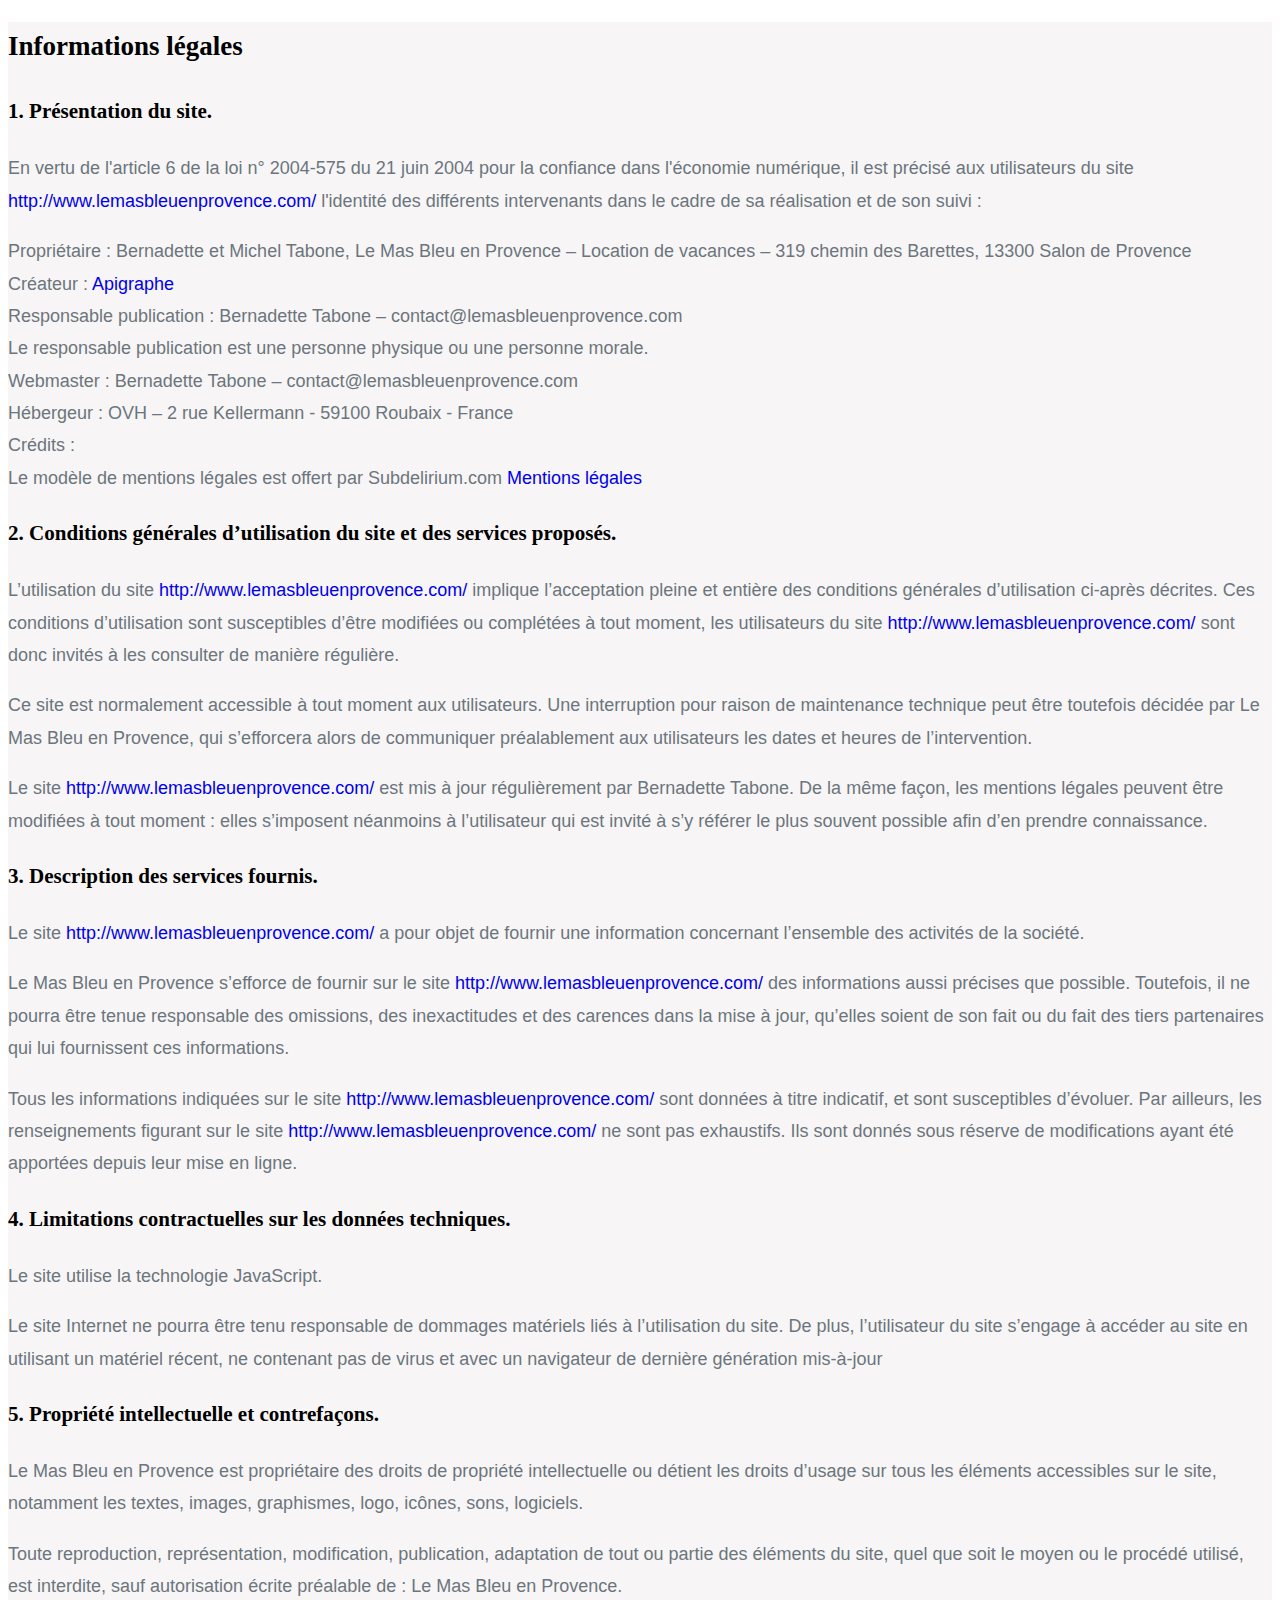
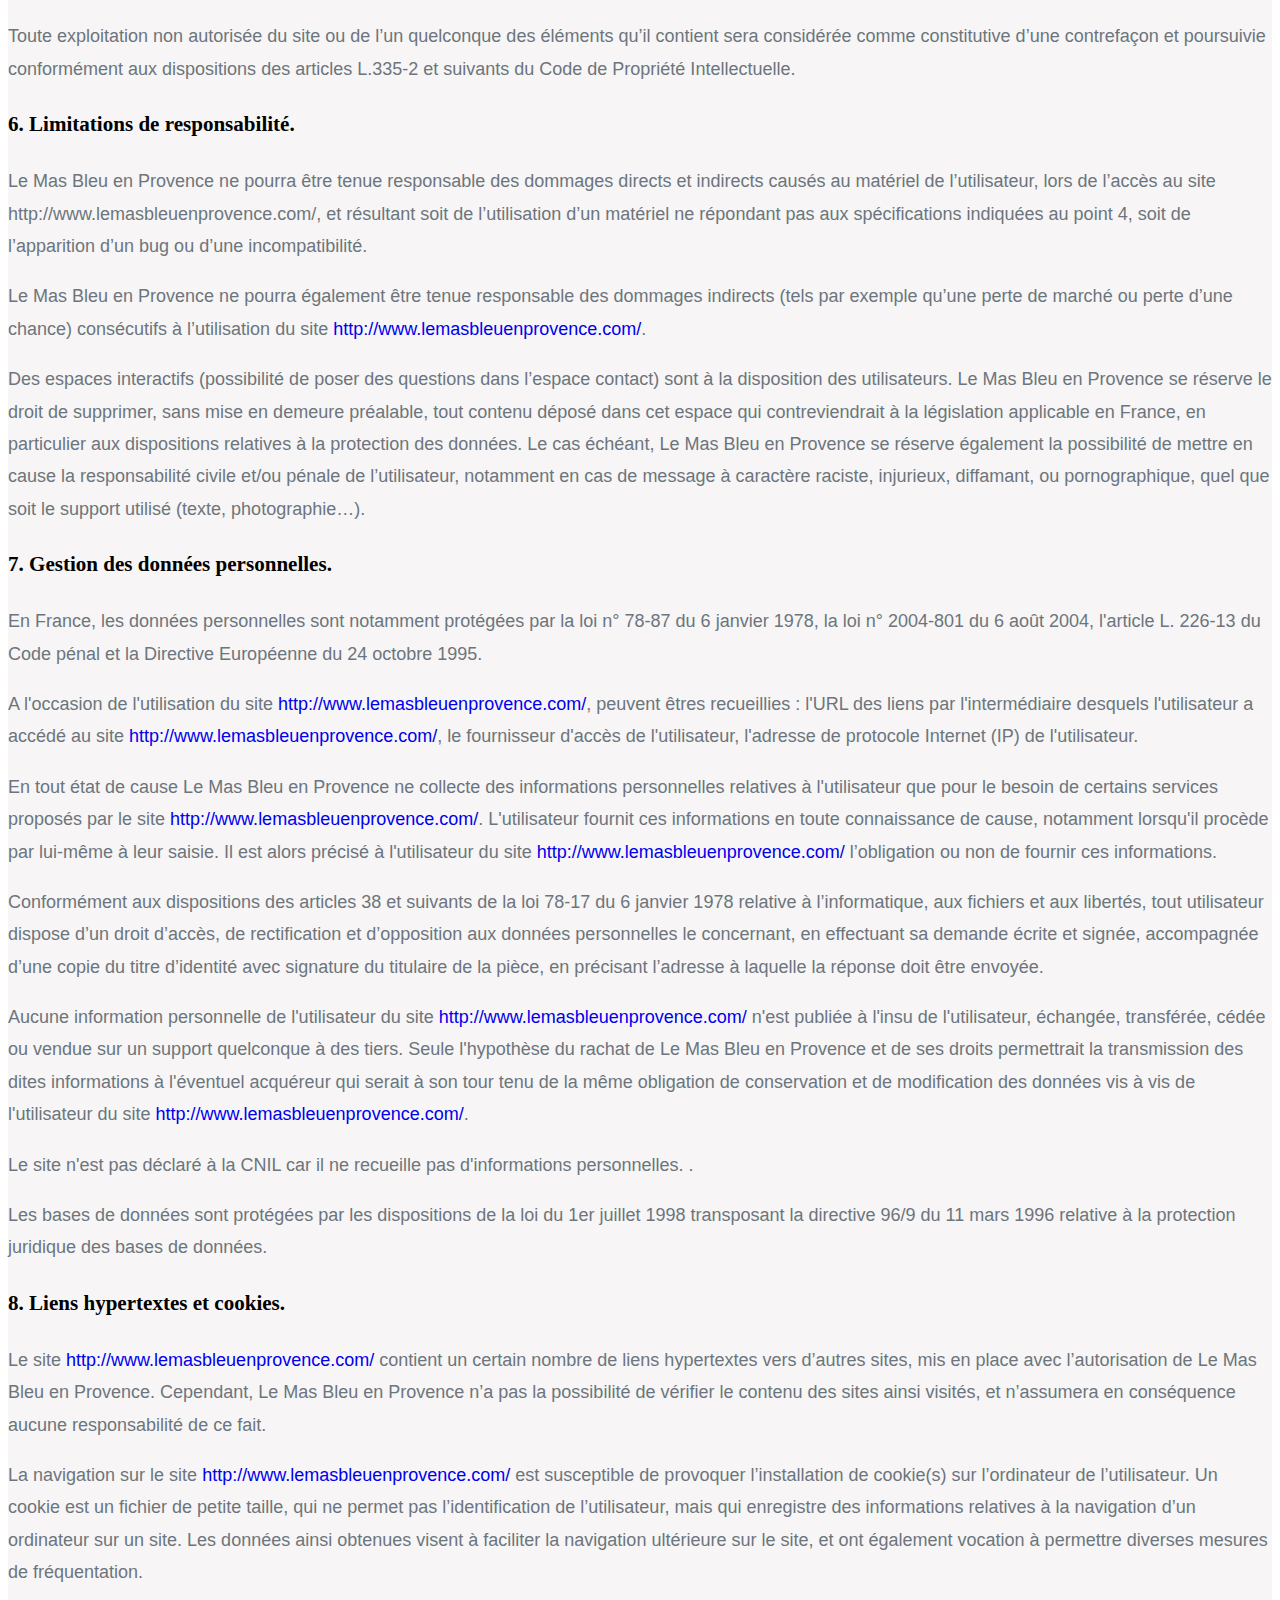
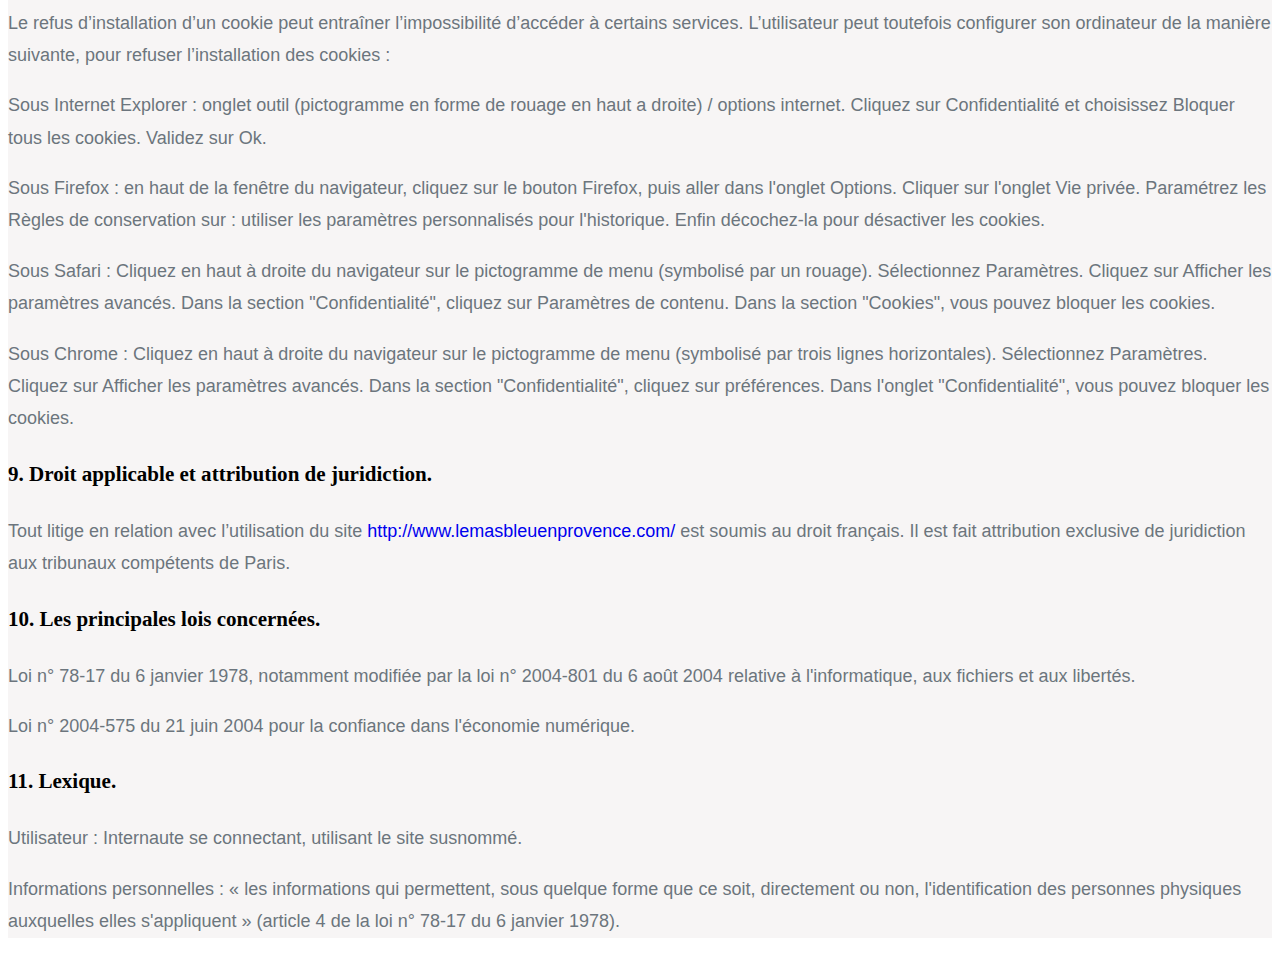
<file: mentionslegales.html>
<!DOCTYPE html>
<html lang="en">
<head>
    <meta charset="UTF-8">
    <title>Mentions légales</title>
    <meta name="robots" content="noindex">
    <link rel="stylesheet" href="css/style.css">
</head>
<body>


<div class="global">
    <h2>Informations légales</h2>
    <h3>1. Présentation du site.</h3>
    <p>En vertu de l'article 6 de la loi n° 2004-575 du 21 juin 2004 pour la confiance dans l'économie numérique, il est précisé aux utilisateurs du site <a href="http://www.lemasbleuenprovence.com/">http://www.lemasbleuenprovence.com/</a> l'identité des différents intervenants dans le cadre de sa réalisation et de son suivi :</p>
    <p><strong>Propriétaire</strong> : Bernadette et Michel Tabone, Le Mas Bleu en Provence – Location de vacances – 319 chemin des Barettes, 13300 Salon de Provence<br />
    <strong>Créateur</strong>  : <a href="http://www.apigraphe.com/">Apigraphe</a><br />
    <strong>Responsable publication</strong> : Bernadette Tabone – contact@lemasbleuenprovence.com<br />
    Le responsable publication est une personne physique ou une personne morale.<br />
    <strong>Webmaster</strong> : Bernadette Tabone – contact@lemasbleuenprovence.com<br />
    <strong>Hébergeur</strong> : OVH – 2 rue Kellermann - 59100 Roubaix - France<br />
    Crédits : <br />
    Le modèle de mentions légales est offert par Subdelirium.com <a target="_blank" href="https://www.subdelirium.com/generateur-de-mentions-legales/">Mentions légales</a></p>

    <h3>2. Conditions générales d’utilisation du site et des services proposés.</h3>
    <p>L’utilisation du site <a href="http://www.lemasbleuenprovence.com/">http://www.lemasbleuenprovence.com/</a> implique l’acceptation pleine et entière des conditions générales d’utilisation ci-après décrites. Ces conditions d’utilisation sont susceptibles d’être modifiées ou complétées à tout moment, les utilisateurs du site <a href="http://www.lemasbleuenprovence.com/">http://www.lemasbleuenprovence.com/</a> sont donc invités à les consulter de manière régulière.</p>
    <p>Ce site est normalement accessible à tout moment aux utilisateurs. Une interruption pour raison de maintenance technique peut être toutefois décidée par Le Mas Bleu en Provence, qui s’efforcera alors de communiquer préalablement aux utilisateurs les dates et heures de l’intervention.</p>
    <p>Le site <a href="http://www.lemasbleuenprovence.com/">http://www.lemasbleuenprovence.com/</a> est mis à jour régulièrement par Bernadette Tabone. De la même façon, les mentions légales peuvent être modifiées à tout moment : elles s’imposent néanmoins à l’utilisateur qui est invité à s’y référer le plus souvent possible afin d’en prendre connaissance.</p>
    <h3>3. Description des services fournis.</h3>
    <p>Le site <a href="http://www.lemasbleuenprovence.com/">http://www.lemasbleuenprovence.com/</a> a pour objet de fournir une information concernant l’ensemble des activités de la société.</p>
    <p>Le Mas Bleu en Provence s’efforce de fournir sur le site <a href="http://www.lemasbleuenprovence.com/">http://www.lemasbleuenprovence.com/</a> des informations aussi précises que possible. Toutefois, il ne pourra être tenue responsable des omissions, des inexactitudes et des carences dans la mise à jour, qu’elles soient de son fait ou du fait des tiers partenaires qui lui fournissent ces informations.</p>
    <p>Tous les informations indiquées sur le site <a href="http://www.lemasbleuenprovence.com/">http://www.lemasbleuenprovence.com/</a> sont données à titre indicatif, et sont susceptibles d’évoluer. Par ailleurs, les renseignements figurant sur le site <a href="http://www.lemasbleuenprovence.com/">http://www.lemasbleuenprovence.com/</a> ne sont pas exhaustifs. Ils sont donnés sous réserve de modifications ayant été apportées depuis leur mise en ligne.</p>
    <h3>4. Limitations contractuelles sur les données techniques.</h3>
    <p>Le site utilise la technologie JavaScript.</p>
    <p>Le site Internet ne pourra être tenu responsable de dommages matériels liés à l’utilisation du site. De plus, l’utilisateur du site s’engage à accéder au site en utilisant un matériel récent, ne contenant pas de virus et avec un navigateur de dernière génération mis-à-jour</p>
    <h3>5. Propriété intellectuelle et contrefaçons.</h3>
    <p>Le Mas Bleu en Provence est propriétaire des droits de propriété intellectuelle ou détient les droits d’usage sur tous les éléments accessibles sur le site, notamment les textes, images, graphismes, logo, icônes, sons, logiciels.</p>
    <p>Toute reproduction, représentation, modification, publication, adaptation de tout ou partie des éléments du site, quel que soit le moyen ou le procédé utilisé, est interdite, sauf autorisation écrite préalable de : Le Mas Bleu en Provence.</p>
    <p>Toute exploitation non autorisée du site ou de l’un quelconque des éléments qu’il contient sera considérée comme constitutive d’une contrefaçon et poursuivie conformément aux dispositions des articles L.335-2 et suivants du Code de Propriété Intellectuelle.</p>
    <h3>6. Limitations de responsabilité.</h3>
    <p>Le Mas Bleu en Provence ne pourra être tenue responsable des dommages directs et indirects causés au matériel de l’utilisateur, lors de l’accès au site http://www.lemasbleuenprovence.com/, et résultant soit de l’utilisation d’un matériel ne répondant pas aux spécifications indiquées au point 4, soit de l’apparition d’un bug ou d’une incompatibilité.</p>
    <p>Le Mas Bleu en Provence ne pourra également être tenue responsable des dommages indirects (tels par exemple qu’une perte de marché ou perte d’une chance) consécutifs à l’utilisation du site <a href="http://www.lemasbleuenprovence.co/">http://www.lemasbleuenprovence.com/</a>.</p>
    <p>Des espaces interactifs (possibilité de poser des questions dans l’espace contact) sont à la disposition des utilisateurs. Le Mas Bleu en Provence se réserve le droit de supprimer, sans mise en demeure préalable, tout contenu déposé dans cet espace qui contreviendrait à la législation applicable en France, en particulier aux dispositions relatives à la protection des données. Le cas échéant, Le Mas Bleu en Provence se réserve également la possibilité de mettre en cause la responsabilité civile et/ou pénale de l’utilisateur, notamment en cas de message à caractère raciste, injurieux, diffamant, ou pornographique, quel que soit le support utilisé (texte, photographie…).</p>
    <h3>7. Gestion des données personnelles.</h3>
    <p>En France, les données personnelles sont notamment protégées par la loi n° 78-87 du 6 janvier 1978, la loi n° 2004-801 du 6 août 2004, l'article L. 226-13 du Code pénal et la Directive Européenne du 24 octobre 1995.</p>
    <p>A l'occasion de l'utilisation du site <a href="http://www.lemasbleuenprovence.com/">http://www.lemasbleuenprovence.com/</a>, peuvent êtres recueillies : l'URL des liens par l'intermédiaire desquels l'utilisateur a accédé au site <a href="http://www.lemasbleuenprovence.com/">http://www.lemasbleuenprovence.com/</a>, le fournisseur d'accès de l'utilisateur, l'adresse de protocole Internet (IP) de l'utilisateur.</p>
    <p> En tout état de cause Le Mas Bleu en Provence ne collecte des informations personnelles relatives à l'utilisateur que pour le besoin de certains services proposés par le site <a href="http://www.lemasbleuenprovence.com/">http://www.lemasbleuenprovence.com/</a>. L'utilisateur fournit ces informations en toute connaissance de cause, notamment lorsqu'il procède par lui-même à leur saisie. Il est alors précisé à l'utilisateur du site <a href="http://www.lemasbleuenprovence.com/">http://www.lemasbleuenprovence.com/</a> l’obligation ou non de fournir ces informations.</p>
    <p>Conformément aux dispositions des articles 38 et suivants de la loi 78-17 du 6 janvier 1978 relative à l’informatique, aux fichiers et aux libertés, tout utilisateur dispose d’un droit d’accès, de rectification et d’opposition aux données personnelles le concernant, en effectuant sa demande écrite et signée, accompagnée d’une copie du titre d’identité avec signature du titulaire de la pièce, en précisant l’adresse à laquelle la réponse doit être envoyée.</p>
    <p>Aucune information personnelle de l'utilisateur du site <a href="http://www.lemasbleuenprovence.com/">http://www.lemasbleuenprovence.com/</a> n'est publiée à l'insu de l'utilisateur, échangée, transférée, cédée ou vendue sur un support quelconque à des tiers. Seule l'hypothèse du rachat de Le Mas Bleu en Provence et de ses droits permettrait la transmission des dites informations à l'éventuel acquéreur qui serait à son tour tenu de la même obligation de conservation et de modification des données vis à vis de l'utilisateur du site <a href="http://www.lemasbleuenprovence.com">http://www.lemasbleuenprovence.com/</a>.</p>
    <p>Le site n'est pas déclaré à la CNIL car il ne recueille pas d'informations personnelles. .</p>
    <p>Les bases de données sont protégées par les dispositions de la loi du 1er juillet 1998 transposant la directive 96/9 du 11 mars 1996 relative à la protection juridique des bases de données.</p>
    <h3>8. Liens hypertextes et cookies.</h3>
    <p>Le site <a href="http://www.lemasbleuenprovence.com/">http://www.lemasbleuenprovence.com/</a> contient un certain nombre de liens hypertextes vers d’autres sites, mis en place avec l’autorisation de Le Mas Bleu en Provence. Cependant, Le Mas Bleu en Provence n’a pas la possibilité de vérifier le contenu des sites ainsi visités, et n’assumera en conséquence aucune responsabilité de ce fait.</p>
    <p>La navigation sur le site <a href="http://www.lemasbleuenprovence.com/">http://www.lemasbleuenprovence.com/</a> est susceptible de provoquer l’installation de cookie(s) sur l’ordinateur de l’utilisateur. Un cookie est un fichier de petite taille, qui ne permet pas l’identification de l’utilisateur, mais qui enregistre des informations relatives à la navigation d’un ordinateur sur un site. Les données ainsi obtenues visent à faciliter la navigation ultérieure sur le site, et ont également vocation à permettre diverses mesures de fréquentation.</p>
    <p>Le refus d’installation d’un cookie peut entraîner l’impossibilité d’accéder à certains services. L’utilisateur peut toutefois configurer son ordinateur de la manière suivante, pour refuser l’installation des cookies :</p>
    <p>Sous Internet Explorer : onglet outil (pictogramme en forme de rouage en haut a droite) / options internet. Cliquez sur Confidentialité et choisissez Bloquer tous les cookies. Validez sur Ok.</p>
    <p>Sous Firefox : en haut de la fenêtre du navigateur, cliquez sur le bouton Firefox, puis aller dans l'onglet Options. Cliquer sur l'onglet Vie privée.
      Paramétrez les Règles de conservation sur :  utiliser les paramètres personnalisés pour l'historique. Enfin décochez-la pour  désactiver les cookies.</p>
    <p>Sous Safari : Cliquez en haut à droite du navigateur sur le pictogramme de menu (symbolisé par un rouage). Sélectionnez Paramètres. Cliquez sur Afficher les paramètres avancés. Dans la section "Confidentialité", cliquez sur Paramètres de contenu. Dans la section "Cookies", vous pouvez bloquer les cookies.</p>
    <p>Sous Chrome : Cliquez en haut à droite du navigateur sur le pictogramme de menu (symbolisé par trois lignes horizontales). Sélectionnez Paramètres. Cliquez sur Afficher les paramètres avancés. Dans la section "Confidentialité", cliquez sur préférences.  Dans l'onglet "Confidentialité", vous pouvez bloquer les cookies.</p>

    <h3>9. Droit applicable et attribution de juridiction.</h3>
    <p>Tout litige en relation avec l’utilisation du site <a href="http://www.lemasbleuenprovence.com/">http://www.lemasbleuenprovence.com/</a> est soumis au droit français. Il est fait attribution exclusive de juridiction aux tribunaux compétents de Paris.</p>
    <h3>10. Les principales lois concernées.</h3>
    <p>Loi n° 78-17 du 6 janvier 1978, notamment modifiée par la loi n° 2004-801 du 6 août 2004 relative à l'informatique, aux fichiers et aux libertés.</p>
    <p> Loi n° 2004-575 du 21 juin 2004 pour la confiance dans l'économie numérique.</p>
    <h3>11. Lexique.</h3>
    <p>Utilisateur : Internaute se connectant, utilisant le site susnommé.</p>
    <p>Informations personnelles : « les informations qui permettent, sous quelque forme que ce soit, directement ou non, l'identification des personnes physiques auxquelles elles s'appliquent » (article 4 de la loi n° 78-17 du 6 janvier 1978).</p>
</div>
</body>
</html>
</file>
<file: css/style.css>
body {
  background: #fff;
  font-family: 'Roboto', sans-serif;
  font-weight: 200;
  font-size: 18px;
  line-height: 1.8;
  color: #6c757d;
}

::-moz-selection {
  color: #fff;
  background: #65c0ba;
}

::selection {
  color: #fff;
  background: #65c0ba;
}

a {
  -webkit-transition: .3s all ease;
  -o-transition: .3s all ease;
  transition: .3s all ease;
  text-decoration: none;
}

a:hover {
  text-decoration: none;
}

h1, h2, h3, h4, h5 {
  color: #000;
  font-family: 'Merriweather', serif;
}

.container-fluid {
  max-width: 1600px;
}

.btn {
  padding-left: 30px;
  padding-right: 30px;
  padding-top: 10px;
  padding-bottom: 10px;
  border-radius: 4px;
}

.btn.btn-outline-light {
  border-width: 2px;
}

.btn.uppercase {
  text-transform: uppercase;
  font-size: 15px;
  letter-spacing: .2em;
}

.btn.btn-primary {
  background: none;
  border-width: 2px;
}

.btn.btn-primary:hover {
  background: #65c0ba;
}

.btn, .form-control {
  outline: none;
  -webkit-box-shadow: none !important;
  box-shadow: none !important;
}

.btn:focus, .btn:active, .form-control:focus, .form-control:active {
  outline: none;
}

.form-control {
  -webkit-box-shadow: none !important;
  box-shadow: none !important;
  height: 50px;
  border: 2px solid #cccccc;
}

.form-control:active, .form-control:focus {
  border: 2px solid #65c0ba;
}

textarea.form-control {
  height: inherit;
}

.site-header {
  position: absolute;
  top: 0;
  width: 100%;
  padding: 60px 0;
  z-index: 2;
}

.menu-open .site-header {
  position: fixed;
}

.site-logo a {
  font-size: 30px;
  color: #fff;
  font-weight: bold;
  line-height: 1;
  font-family: 'Roboto', sans-serif;
}

.site-navbar {
  position: fixed;
  display: none;
  top: 0;
  left: 0;
  right: 0;
  bottom: 0;
  background: #fff;
  min-height: 300px;
  overflow-y: scroll;
}

.site-navbar nav {
  text-align: center;
}

.site-navbar nav .menu {
  font-family: 'Roboto', sans-serif;
}

.site-navbar nav .menu li a {
  color: #000;
  font-size: 40px;
  padding: 5px 10px;
  position: relative;
}

.site-navbar nav .menu li a:hover {
  color: #65c0ba;
}

.site-navbar nav .menu li.active a {
  color: #65c0ba;
}

.site-navbar nav .menu li.active a:before {
  width: 100%;
}

.site-navbar .extra-info a {
  color: #000;
}

.site-navbar .extra-info ul li a {
  color: #000;
}

.site-navbar .extra-info h3 {
  font-family: 'Merriweather', serif;
  text-transform: uppercase;
  font-size: 13px;
  letter-spacing: .2em;
  color: #adb5bd;
  margin-bottom: 30px;
}

.site-navbar .extra-info p {
  color: #212529;
}

.full-height {
  height: 100vh;
  min-height: 700px;
}

.site-hero {
  background-size: cover;
  background-position: center center;
  height: 100vh;
  min-height: 700px;
  width: 100%;
}

.site-hero .scroll-down {
  position: absolute;
  bottom: 20px;
  left: 50%;
  text-align: center;
  -webkit-transform: translateX(-50%);
  -ms-transform: translateX(-50%);
  transform: translateX(-50%);
  text-transform: uppercase;
  font-size: 12px;
  color: #fff;
}

.site-hero .scroll-down > span {
  position: relative;
  -webkit-transform: rotate(90deg);
  -ms-transform: rotate(90deg);
  transform: rotate(90deg);
  font-size: 13px;
  display: block;
}

.site-hero.overlay:before {
  background: rgba(0, 0, 0, 0.2);
  content: "";
  position: absolute;
  height: 100vh;
  min-height: 700px;
  top: 0;
  left: 0;
  bottom: 0;
  right: 0;
}

.site-hero .btn-primary {
  color: #fff;
}

.site-hero-inner {
  height: 100vh;
  min-height: 700px;
}

.site-hero-inner .heading {
  font-size: 42px;
  font-family: 'Roboto', sans-serif;
  color: #fff;
  line-height: 1;
  /*font-weight: bold;*/
}

@media (max-width: 991.98px) {
  .site-hero-inner .heading {
    font-size: 40px;
  }
}

.site-hero-inner .sub-heading {
  font-size: 30px;
  font-weight: 200;
  color: #fff;
  line-height: 1.5;
}

@media (max-width: 991.98px) {
  .site-hero-inner .sub-heading {
    font-size: 18px;
  }
}

.site-hero-inner .sub-heading a {
  border-bottom: 2px solid rgba(255, 255, 255, 0.1);
  color: rgba(255, 255, 255, 0.5);
}

.site-hero-inner .sub-heading a:hover {
  color: white;
  border-bottom: 2px solid white;
}

.page-inside .site-hero-inner, .page-inside {
  height: 70vh;
  min-height: 500px;
}

.page-inside.overlay:before {
  height: 70vh;
  min-height: 500px;
}

.menu-open .site-menu-toggle span {
  background: #000;
}

.site-menu-toggle {
  float: right;
  width: 40px;
  height: 45px;
  position: relative;
  margin: 0px auto;
  z-index: 200;
  -webkit-transform: rotate(0deg);
  -moz-transform: rotate(0deg);
  -o-transform: rotate(0deg);
  -ms-transform: rotate(0deg);
  transform: rotate(0deg);
  -webkit-transition: .5s ease-in-out;
  -moz-transition: .5s ease-in-out;
  -o-transition: .5s ease-in-out;
  transition: .5s ease-in-out;
  cursor: pointer;
}

.site-menu-toggle span {
  display: block;
  position: absolute;
  height: 2px;
  width: 100%;
  background: #fff;
  border-radius: 9px;
  opacity: 1;
  left: 0;
  -webkit-transform: rotate(0deg);
  -moz-transform: rotate(0deg);
  -o-transform: rotate(0deg);
  -ms-transform: rotate(0deg);
  transform: rotate(0deg);
  -webkit-transition: .25s ease-in-out;
  -moz-transition: .25s ease-in-out;
  -o-transition: .25s ease-in-out;
  transition: .25s ease-in-out;
}

.site-menu-toggle span:nth-child(1) {
  top: 0px;
}

.site-menu-toggle span:nth-child(2) {
  top: 10px;
}

.site-menu-toggle span:nth-child(3) {
  top: 20px;
}

.site-menu-toggle.open span:nth-child(1) {
  top: 13px;
  -webkit-transform: rotate(135deg);
  -moz-transform: rotate(135deg);
  -o-transform: rotate(135deg);
  -ms-transform: rotate(135deg);
  transform: rotate(135deg);
}

.site-menu-toggle.open span:nth-child(2) {
  opacity: 0;
  left: -60px;
}

.site-menu-toggle.open span:nth-child(3) {
  top: 13px;
  -webkit-transform: rotate(-135deg);
  -moz-transform: rotate(-135deg);
  -o-transform: rotate(-135deg);
  -ms-transform: rotate(-135deg);
  transform: rotate(-135deg);
}

.section {
  padding: 7em 0;
}

@media (max-width: 991.98px) {
  .section {
    padding: 3em 0;
  }
}

@media (max-width: 991.98px) {
  .lead {
    font-size: 16px;
  }
}

.visit-section .visit {
  position: relative;
  top: 0;
  -webkit-transition: .3s all ease;
  -o-transition: .3s all ease;
  transition: .3s all ease;
}

.visit-section .visit a {
  color: #000;
}

.visit-section .visit a:hover {
  color: #65c0ba;
}

.visit-section .visit img {
  -webkit-box-shadow: 0 2px 3px 0 rgba(0, 0, 0, 0.2);
  box-shadow: 0 2px 3px 0 rgba(0, 0, 0, 0.2);
  margin-bottom: 15px;
}

.visit-section .visit h3 {
  font-size: 20px;
  margin-bottom: 0;
}

.visit-section .visit:hover, .visit-section .visit:focus {
  top: -1;
}

.visit-section .reviews-star span {
  font-size: 18px;
  color: #65c0ba;
}

.visit-section .reviews-count {
  color: #ccc;
  font-style: italic;
}

.primary-bg-text p {
  color: rgba(255, 255, 255, 0.7);
}

.bg-light {
  position: relative;
  overflow: hidden;
  background: #65c0ba !important;
}

.bg-light:before {
  content: "";
  position: absolute;
  top: 0;
  height: 400px;
  width: 150%;
  left: 50%;
  background: #fff;
  -webkit-transform: rotate(-4deg) translateX(-50%) translateY(-100%);
  -ms-transform: rotate(-4deg) translateX(-50%) translateY(-100%);
  transform: rotate(-4deg) translateX(-50%) translateY(-100%);
}

.bg-light.no-slant:before {
  display: none;
}

.bg-light-2 {
  background: #fafafa;
  border-top: 1px solid #e0e0e0;
}

.btn-play .icon {
  width: 50px;
  height: 50px;
  position: relative;
  border: 2px solid #e6e6e6;
  border-radius: 50%;
  -webkit-transition: .3s all ease;
  -o-transition: .3s all ease;
  transition: .3s all ease;
}

.btn-play .icon > span {
  position: absolute;
  top: 50%;
  left: 55%;
  -webkit-transform: translate(-50%, -50%);
  -ms-transform: translate(-50%, -50%);
  transform: translate(-50%, -50%);
  -webkit-transition: .3s all ease;
  -o-transition: .3s all ease;
  transition: .3s all ease;
}

.btn-play .text {
  text-transform: uppercase;
  letter-spacing: .1em;
  font-weight: bold;
}

.btn-play:hover .icon {
  border-color: #1a1a1a;
}

.btn-play:hover .icon span {
  color: #000;
}

.heading-serif, .testimonial-section .heading, .slider-section .heading, .blog-post-entry .heading {
  /*font-size: 70px;*/
  font-family: 'Merriweather', serif;
  line-height: 1;
  margin-bottom: 30px;
}

@media (max-width: 991.98px) {
  .heading-serif, .testimonial-section .heading, .slider-section .heading, .blog-post-entry .heading {
    font-size: 40px;
  }
}

.bg-pattern {
  background: #e9ecef url("../img/round.png");
}

.slider-section {
  position: relative;
}

.blog-post-entry {
  position: relative;
  margin-top: -500px;
  padding-top: 500px;
}

@media (max-width: 991.98px) {
  .blog-post-entry {
    margin-top: -300px;
    padding-top: 300px;
  }
}

.half .image, .half .text {
  width: 50%;
}

@media (max-width: 991.98px) {
  .half .image, .half .text {
    width: 100%;
  }
}

.half .image {
  background-size: cover;
  background-position: center center;
}

@media (max-width: 991.98px) {
  .half .image {
    height: 300px;
  }
}

.half .text {
  padding: 100px 7%;
}

@media (max-width: 991.98px) {
  .half .text {
    padding-top: 50px;
    padding-bottom: 50px;
  }
}

.half .text h2 {
  font-size: 40px;
}

@media (max-width: 991.98px) {
  .half .text h2 {
    font-size: 30px;
  }
}

.testimonial blockquote {
  padding: 0;
}

.testimonial blockquote p {
  line-height: 1.5;
  font-family: 'Merriweather', serif;
  font-size: 20px;
  color: #000;
  font-style: italic;
}

.testimonial .author-image img {
  width: 70px;
}

.post .media-custom {
  background: #fff;
  -webkit-transition: .3s all ease;
  -o-transition: .3s all ease;
  transition: .3s all ease;
  -webkit-box-shadow: 0 2px 5px -2px rgba(0, 0, 0, 0.1);
  box-shadow: 0 2px 5px -2px rgba(0, 0, 0, 0.1);
}

.post .media-custom:hover, .post .media-custom:focus {
  -webkit-box-shadow: 0 10px 30px -10px rgba(0, 0, 0, 0.1);
  box-shadow: 0 10px 30px -10px rgba(0, 0, 0, 0.1);
}

.post .media-custom a {
  color: #000;
}

.post .media-custom a:hover {
  color: #65c0ba;
}

.post .media-custom .media-body {
  padding: 10px 30px;
}

.post .media-custom h2 {
  font-size: 26px;
}

.media-custom .meta-post {
  color: #ced4da;
  text-transform: uppercase;
  letter-spacing: .1em;
}

.owl-carousel .owl-item {
  opacity: .4;
}

.owl-carousel .owl-item.active {
  opacity: 1;
}

.owl-carousel .owl-nav {
  position: absolute;
  top: 50%;
  width: 100%;
}

.owl-carousel .owl-nav .owl-prev,
.owl-carousel .owl-nav .owl-next {
  position: absolute;
  -webkit-transform: translateY(-50%);
  -ms-transform: translateY(-50%);
  transform: translateY(-50%);
  margin-top: -10px;
}

.owl-carousel .owl-nav .owl-prev:hover, .owl-carousel .owl-nav .owl-prev:focus, .owl-carousel .owl-nav .owl-prev:active,
.owl-carousel .owl-nav .owl-next:hover,
.owl-carousel .owl-nav .owl-next:focus,
.owl-carousel .owl-nav .owl-next:active {
  outline: none;
}

.owl-carousel .owl-nav .owl-prev span:before,
.owl-carousel .owl-nav .owl-next span:before {
  font-size: 40px;
}

.owl-carousel .owl-nav .owl-prev {
  left: 30px !important;
}

.owl-carousel .owl-nav .owl-next {
  right: 30px !important;
}

.owl-carousel .owl-dots {
  text-align: center;
}

.owl-carousel .owl-dots .owl-dot {
  border-width: 2px !important;
  width: 10px;
  height: 10px;
  margin: 5px;
  border-radius: 50%;
}

.owl-carousel.home-slider {
  z-index: 1;
  position: relative;
}

.owl-carousel.home-slider .owl-nav {
  opacity: 0;
  visibility: hidden;
  -webkit-transition: .3s all ease;
  -o-transition: .3s all ease;
  transition: .3s all ease;
}

.owl-carousel.home-slider .owl-nav button {
  color: #fff;
}

.owl-carousel.home-slider:focus .owl-nav, .owl-carousel.home-slider:hover .owl-nav {
  opacity: 1;
  visibility: visible;
}

.owl-carousel.home-slider .slider-item {
  background-size: cover;
  background-repeat: no-repeat;
  background-position: center center;
  height: calc(100vh - 117px);
  min-height: 700px;
  position: relative;
}

.owl-carousel.home-slider .slider-item .slider-text {
  color: #fff;
  height: calc(100vh - 117px);
  min-height: 700px;
}

.owl-carousel.home-slider .slider-item .slider-text h1 {
  font-size: 40px;
  color: #fff;
  line-height: 1.2;
  font-weight: 800 !important;
  text-transform: uppercase;
}

@media (max-width: 991.98px) {
  .owl-carousel.home-slider .slider-item .slider-text h1 {
    font-size: 40px;
  }
}

.owl-carousel.home-slider .slider-item .slider-text p {
  font-size: 20px;
  line-height: 1.5;
  font-weight: 300;
  color: white;
}

.owl-carousel.home-slider .slider-item.dark .child-name {
  color: #000;
}

.owl-carousel.home-slider .slider-item.dark h1 {
  color: #000;
}

.owl-carousel.home-slider .slider-item.dark p {
  color: #000;
}

.owl-carousel.home-slider .owl-dots {
  position: absolute;
  bottom: 100px;
  width: 100%;
}

.owl-carousel.home-slider .owl-dots .owl-dot {
  width: 10px;
  height: 10px;
  margin: 5px;
  border-radius: 50%;
  border: 2px solid transparent;
  outline: none !important;
  position: relative;
  -webkit-transition: .3s all ease;
  -o-transition: .3s all ease;
  transition: .3s all ease;
  background: #fff;
}

.owl-carousel.home-slider .owl-dots .owl-dot.active {
  border: 2px solid white;
  background: none;
}

.owl-carousel.major-caousel {
  -webkit-box-shadow: 0 10px 70px -10px rgba(0, 0, 0, 0.2);
  box-shadow: 0 10px 70px -10px rgba(0, 0, 0, 0.2);
}

.owl-carousel.major-caousel .owl-stage-outer {
  padding-top: 0 !important;
  padding-bottom: 0 !important;
}

.owl-carousel.major-caousel .owl-stage-outer {
  padding-top: 30px;
  padding-bottom: 30px;
}

.owl-carousel.major-caousel .slider-item {
  height: inherit;
  min-height: inherit;
}

.owl-carousel.major-caousel .slider-item img {
  margin-bottom: 0;
}

.owl-carousel.major-caousel .owl-nav {
  opacity: 1;
  visibility: visible;
}

.owl-carousel.major-caousel .owl-nav .owl-prev, .owl-carousel.major-caousel .owl-nav .owl-next {
  -webkit-transition: .3s all ease;
  -o-transition: .3s all ease;
  transition: .3s all ease;
  color: #495057;
}

.owl-carousel.major-caousel .owl-nav .owl-prev:hover, .owl-carousel.major-caousel .owl-nav .owl-prev:focus, .owl-carousel.major-caousel .owl-nav .owl-next:hover, .owl-carousel.major-caousel .owl-nav .owl-next:focus {
  color: #6c757d;
  outline: none;
}

.owl-carousel.major-caousel .owl-nav .owl-prev.disabled, .owl-carousel.major-caousel .owl-nav .owl-next.disabled {
  color: #dee2e6;
}



/*.owl-carousel.major-caousel .owl-dots {
  bottom: 50px !important;
}*/

@media (max-width: 991.98px) {
  .owl-carousel.major-caousel .owl-dots {
    bottom: 10px !important;
  }
}

.owl-custom-nav {
  float: right;
  position: relative;
  z-index: 10;
}

.owl-custom-nav .owl-custom-prev,
.owl-custom-nav .owl-custom-next {
  padding: 10px;
  font-size: 30px;
  background: #ccc;
  line-height: 0;
  width: 60px;
  text-align: center;
  display: inline-block;
}

.footer-section {
  background: #1a1a1a;
  color: #fff;
}

.footer-section h3 {
  color: #fff;
  font-size: 18px;
  margin-bottom: 20px;
}

.footer-section a {
  color: rgba(255, 255, 255, 0.7);
}

.footer-section a:hover {
  color: #fff;
}

.footer-section p {
  color: rgba(255, 255, 255, 0.5);
}

.footer-section .bordertop {
  border-top: 1px solid rgba(255, 255, 255, 0.1);
  padding-top: 20px;
}

.footer-section .contact-info span.d-block {
  font-style: italic;
  color: #fff;
}

.footer-section .social a {
  font-size: 18px;
  padding: 10px;
}

.footer-section .link li {
  margin-bottom: 10px;
}

.footer-newsletter .form-group {
  position: relative;
}

.footer-newsletter .form-control {
  background: none;
  border: none;
  border-bottom: 1px solid rgba(255, 255, 255, 0.2);
  border-radius: 0;
  color: #fff;
}

.footer-newsletter .form-control::-webkit-input-placeholder {
  /* Chrome/Opera/Safari */
  color: rgba(255, 255, 255, 0.2);
  font-style: italic;
}

.footer-newsletter .form-control::-moz-placeholder {
  /* Firefox 19+ */
  color: rgba(255, 255, 255, 0.2);
  font-style: italic;
}

.footer-newsletter .form-control:-ms-input-placeholder {
  /* IE 10+ */
  color: rgba(255, 255, 255, 0.2);
  font-style: italic;
}

.footer-newsletter .form-control:-moz-placeholder {
  /* Firefox 18- */
  color: rgba(255, 255, 255, 0.2);
  font-style: italic;
}

.footer-newsletter .form-control:active, .footer-newsletter .form-control:focus {
  border-bottom: 1px solid white;
}

.footer-newsletter button[type="submit"] {
  background: none;
  color: #fff;
  position: absolute;
  top: 0;
  right: 0;
}

.ftco-img-flaticon {
  text-align: center;
}

.ftco-img-flaticon img {
  width: 70px;
}

.side-box, .sidebar-search {
  padding: 30px;
  background: #fff;
  -webkit-box-shadow: 0 1px 2px 0 rgba(0, 0, 0, 0.1);
  box-shadow: 0 1px 2px 0 rgba(0, 0, 0, 0.1);
  margin-bottom: 30px;
}

.side-box .heading, .sidebar-search .heading {
  font-size: 18px;
  margin-bottom: 30px;
  font-family: 'Merriweather', serif;
}

.post-list li {
  margin-bottom: 20px;
}

.post-list li a > div {
  margin-top: -10px;
}

.post-list li a .meta {
  font-size: 13px;
  color: #adb5bd;
  text-transform: uppercase;
  letter-spacing: .05em;
}

.post-list li a .image {
  width: 150px;
}

.post-list li a h3 {
  font-size: 16px;
}

.post-list li:last-child {
  margin-bottom: 0;
}

.sidebar-search .form-group {
  position: relative;
  margin-bottom: 0;
}

.sidebar-search .icon-search {
  position: absolute;
  top: 50%;
  left: 15px;
  -webkit-transform: translateY(-50%);
  -ms-transform: translateY(-50%);
  transform: translateY(-50%);
}

.sidebar-search .search-input {
  border-color: #dee2e6;
  padding-left: 40px;
  border-radius: 0px;
}

.sidebar-search .search-input:focus, .sidebar-search .search-input:active {
  border-color: #343a40;
}

.contact-section .contact-info p {
  font-family: 'Roboto', sans-serif;
  color: #000;
  font-size: 30px;
  margin-bottom: 30px;
}

.contact-section .contact-info p .d-block {
  font-size: 14px;
  letter-spacing: .2em;
  font-family: 'Merriweather', serif;
  text-transform: uppercase;
  color: #65c0ba;
  font-weight: bold;
}

.contact-section form.bg-white {
  -webkit-box-shadow: 0 3px 20px -5px rgba(0, 0, 0, 0.5);
  box-shadow: 0 3px 20px -5px rgba(0, 0, 0, 0.5);
}

.post-categories li {
  display: block;
}

.post-categories li a {
  display: block;
  position: relative;
  padding-bottom: 10px;
  margin-bottom: 10px;
  border-bottom: 1px solid #e9ecef;
}

.post-categories li a .count {
  position: absolute;
  top: 0;
  right: 0;
  color: #6c757d;
}

.custom-pagination .page-item .page-link {
  text-align: center;
  border: none;
  background: none;
  border-radius: 50% !important;
  width: 50px;
  height: 50px;
  padding: 0;
  line-height: 50px;
  margin-right: 10px;
  margin-bottom: 10px;
}

.custom-pagination .page-item.active .page-link {
  background: #65c0ba;
  -webkit-box-shadow: 0 2px 7px 0 rgba(0, 0, 0, 0.2);
  box-shadow: 0 2px 7px 0 rgba(0, 0, 0, 0.2);
}

/*MY CSS*/

.slider-item img {
  max-width: 538px !important;
  margin: auto !important;
}

.addpad {
    padding-top: 100px !important;
}

.slider-item {
  /*  opacity: 0;*/
}

div.owl-item.active {
  /*max-width: 500px !important;*/
}

.owl-carousel.major-caousel {
  box-shadow: none !important;
}

/*ligne 802 style.css */
.owl-carousel.major-caousel .owl-nav .owl-prev {
  left: 150px !important;

}

.owl-carousel.major-caousel .owl-nav .owl-next {
  right: 150px !important;

}

/*.owl-stage-outer {
      max-width: 538px !important;
        max-height: 428px !important;
}*/

.slider-item {
    max-width: 538px !important;
    margin: auto !important;
    position: relative !important;
}

.slider-item figcaption {
    background: rgba(50, 50, 50, 0.7) none repeat scroll 0 0 !important;
    position: absolute !important;
    bottom: 0px !important;
    color: white !important;
    width: 100% !important;
    padding: 10px !important;
}

.slider-item figcaption h4 {
    color: white !important;
}

.owl-carousel.major-caousel .owl-dots {
    bottom: 5px !important;
}

.cnoir {
    color: #000;
}

.global {
    background-color: #F7F5F5;
}

/*a.colorml {
    color: color: rgba(255, 255, 255, 0.5) !important;
} */

.footer-section a {
    color: rgba(255, 255, 255, 0.5);
}

@media screen and (max-width: 480px) {
    
    .owl-carousel.major-caousel .owl-dots 
     {
        display: none;
    }
    
    .slider-item {
    max-width: 300px !important;
    margin: auto !important;
    position: relative !important;
    }
    
    .slider-item figcaption {
    background: rgba(50, 50, 50, 0.7) none repeat scroll 0 0 !important;
    position: absolute !important;
    bottom: 0px !important;
    color: white !important;
    max-width: 100% !important;
    padding: 10px !important;

    }
}
</file>
